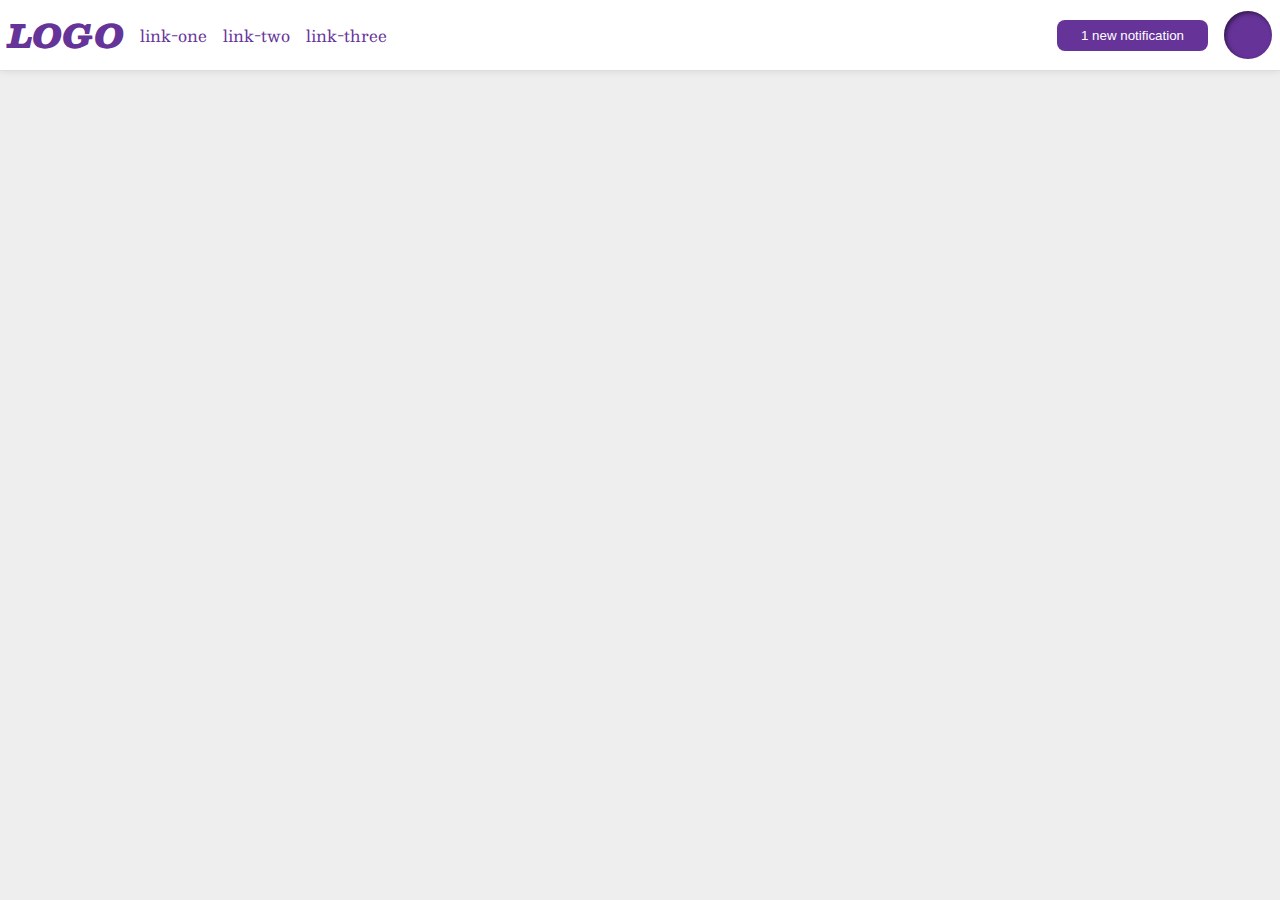
<file: foundations/flex/03-flex-header-2/index.html>
<!DOCTYPE html>
<html lang="en">
  <head>
    <meta charset="UTF-8">
    <meta http-equiv="X-UA-Compatible" content="IE=edge">
    <meta name="viewport" content="width=device-width, initial-scale=1.0">
    <title>Flex Header 2</title>
    <link rel="stylesheet" href="style.css">
  </head>
  <body>
    <div class="header">
      <div class="left">
        <div class="logo">
          LOGO
        </div>
        <ul class="links">
          <li><a href="https://google.com">link-one</a></li>
          <li><a href="https://google.com">link-two</a></li>
          <li><a href="https://google.com">link-three</a></li>
        </ul>
      </div>
      <div class="right">
        <button class="notifications">
          1 new notification
        </button>
        <div class="profile-image"></div>
      </div>
    </div>
  </body>
</html>
</file>
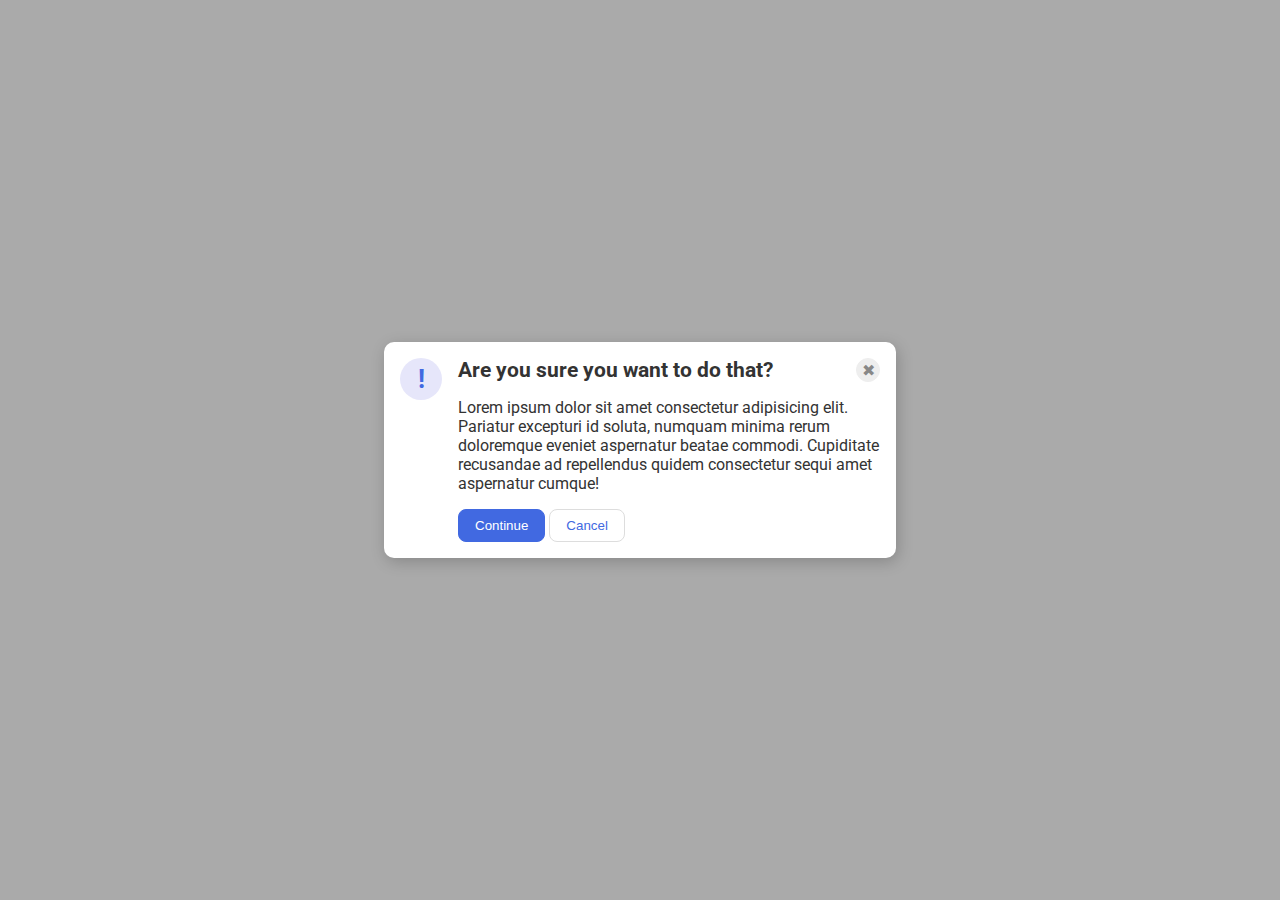
<file: foundations/flex/05-flex-modal/index.html>
<!DOCTYPE html>
<html lang="en">
  <head>
    <meta charset="UTF-8">
    <meta http-equiv="X-UA-Compatible" content="IE=edge">
    <meta name="viewport" content="width=device-width, initial-scale=1.0">
    <link rel="stylesheet" href="style.css">
    <title>Modal</title>
  </head>
  <body>
    <div class="modal">
      <div class="icon">!</div>
      <div class="container">
        <div class="top">
          <div class="header">Are you sure you want to do that?</div>
          <button class="close-button">✖</button>
        </div>
        <div class="text">Lorem ipsum dolor sit amet consectetur adipisicing elit. Pariatur excepturi id soluta, numquam minima rerum doloremque eveniet aspernatur beatae commodi. Cupiditate recusandae ad repellendus quidem consectetur sequi amet aspernatur cumque!</div>
        <div class="btns">
          <button class="continue">Continue</button>
          <button class="cancel">Cancel</button>
        </div>
      </div>
    </div>
  </body>
</html>
</file>
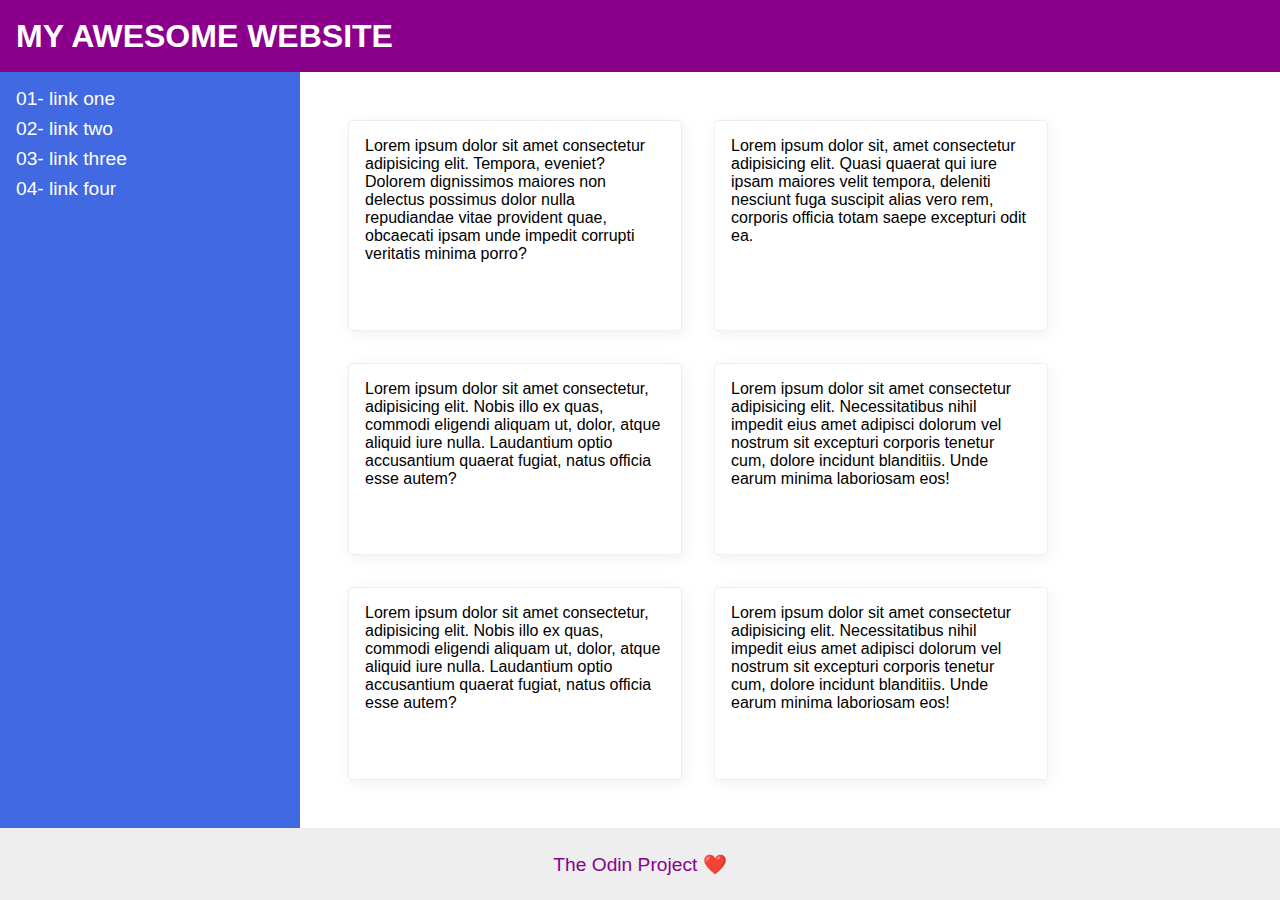
<file: foundations/flex/07-flex-layout-2/index.html>
<!DOCTYPE html>
<html lang="en">
  <head>
    <meta charset="UTF-8">
    <meta http-equiv="X-UA-Compatible" content="IE=edge">
    <meta name="viewport" content="width=device-width, initial-scale=1.0">
    <title>The Holy Grail</title>
    <link rel="stylesheet" href="style.css">
  </head>
  <body>
    <div class="header">
      MY AWESOME WEBSITE
    </div>

    <div class="content">
      <div class="sidebar">
        <ul>
          <li><a href="#">01- link one</a></li>
          <li><a href="#">02- link two</a></li>
          <li><a href="#">03- link three</a></li>
          <li><a href="#">04- link four</a></li>
        </ul>
      </div>
      <div class="gallery">
        <div class="card">Lorem ipsum dolor sit amet consectetur adipisicing elit. Tempora, eveniet? Dolorem dignissimos maiores non delectus possimus dolor nulla repudiandae vitae provident quae, obcaecati ipsam unde impedit corrupti veritatis minima porro?</div>
        <div class="card">Lorem ipsum dolor sit, amet consectetur adipisicing elit. Quasi quaerat qui iure ipsam maiores velit tempora, deleniti nesciunt fuga suscipit alias vero rem, corporis officia totam saepe excepturi odit ea.</div>
        <div class="card">Lorem ipsum dolor sit amet consectetur, adipisicing elit. Nobis illo ex quas, commodi eligendi aliquam ut, dolor, atque aliquid iure nulla. Laudantium optio accusantium quaerat fugiat, natus officia esse autem?</div>
        <div class="card">Lorem ipsum dolor sit amet consectetur adipisicing elit. Necessitatibus nihil impedit eius amet adipisci dolorum vel nostrum sit excepturi corporis tenetur cum, dolore incidunt blanditiis. Unde earum minima laboriosam eos!</div>
        <div class="card">Lorem ipsum dolor sit amet consectetur, adipisicing elit. Nobis illo ex quas, commodi eligendi aliquam ut, dolor, atque aliquid iure nulla. Laudantium optio accusantium quaerat fugiat, natus officia esse autem?</div>
        <div class="card">Lorem ipsum dolor sit amet consectetur adipisicing elit. Necessitatibus nihil impedit eius amet adipisci dolorum vel nostrum sit excepturi corporis tenetur cum, dolore incidunt blanditiis. Unde earum minima laboriosam eos!</div>
      </div>
    </div>

    <div class="footer">
      The Odin Project ❤️
    </div>
  </body>
</html>
</file>
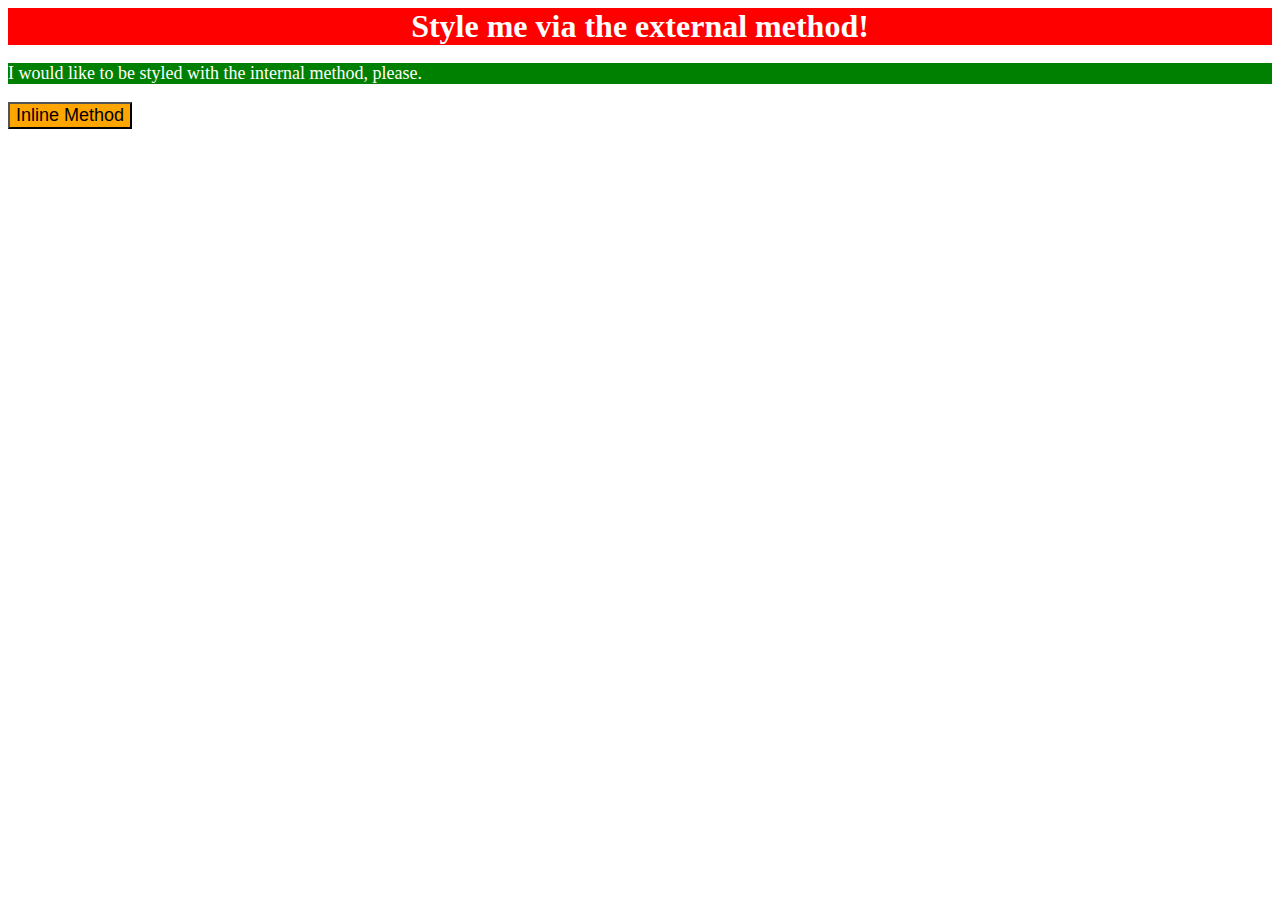
<file: foundations/intro-to-css/01-css-methods/index.html>
<!DOCTYPE html>
<html lang="en">
  <head>
    <link rel="stylesheet" href="styles.css">
    <style>
      p {
        background-color: green;
        color: white;
        font-size: 18px;
      }
    </style>
    <meta charset="UTF-8">
    <meta http-equiv="X-UA-Compatible" content="IE=edge">
    <meta name="viewport" content="width=device-width, initial-scale=1.0">
    <title>Methods for Adding CSS</title>
  </head>
  <body>
    <div>Style me via the external method!</div>
    <p>I would like to be styled with the internal method, please.</p>
    <button style="background-color: orange; font-size: 18px;">Inline Method</button>
  </body>
</html>
</file>
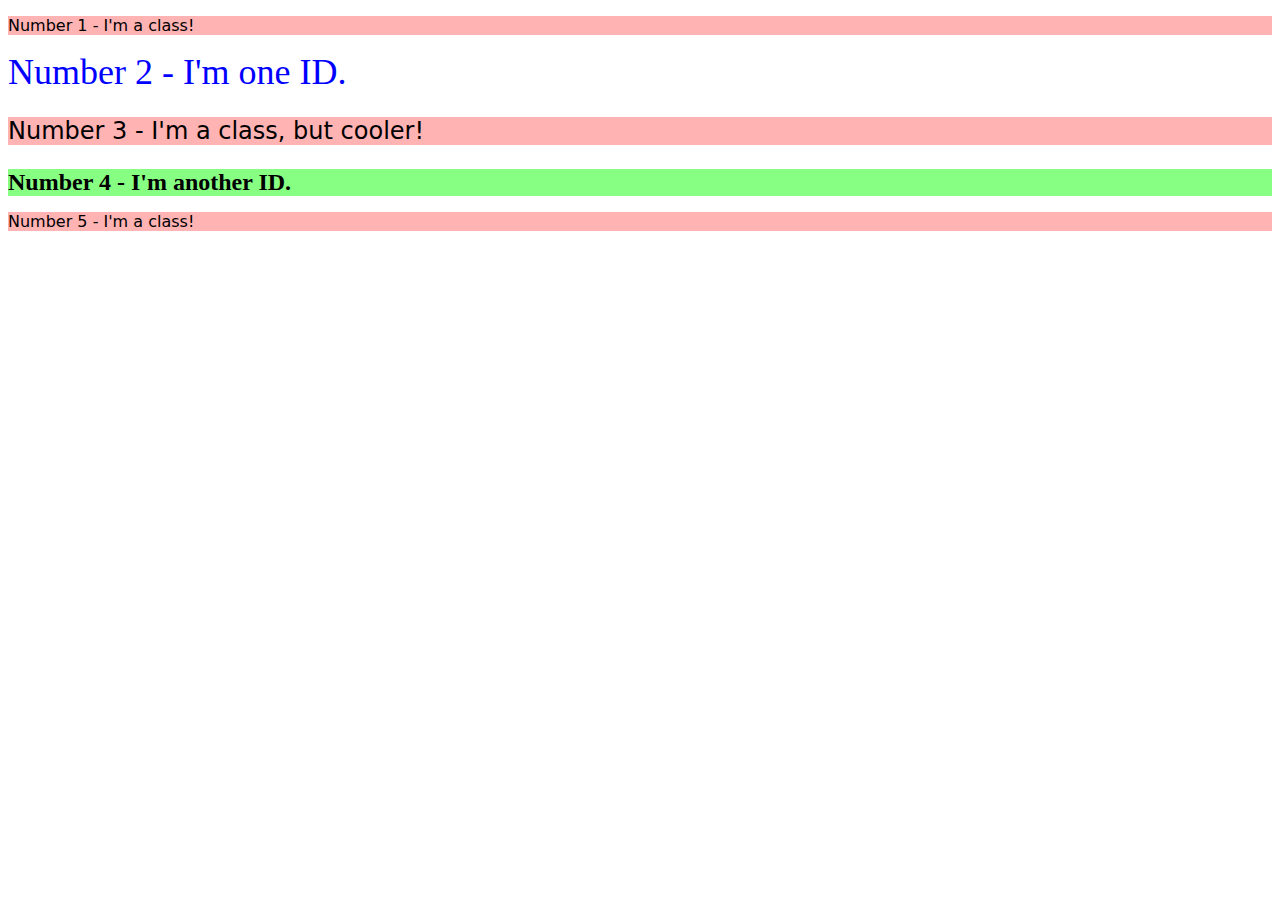
<file: foundations/intro-to-css/02-class-id-selectors/index.html>
<!DOCTYPE html>
<html lang="en">
  <head>
    <meta charset="UTF-8">
    <meta http-equiv="X-UA-Compatible" content="IE=edge">
    <meta name="viewport" content="width=device-width, initial-scale=1.0">
    <title>Class and ID Selectors</title>
    <link rel="stylesheet" href="style.css">
  </head>
  <body>
    <p class="odd">Number 1 - I'm a class!</p>
    <div id="two" class="large">Number 2 - I'm one ID.</div>
    <p class="odd medium">Number 3 - I'm a class, but cooler!</p>
    <div id="four" class="medium">Number 4 - I'm another ID.</div>
    <p class="odd">Number 5 - I'm a class!</p>
  </body>
</html>
</file>
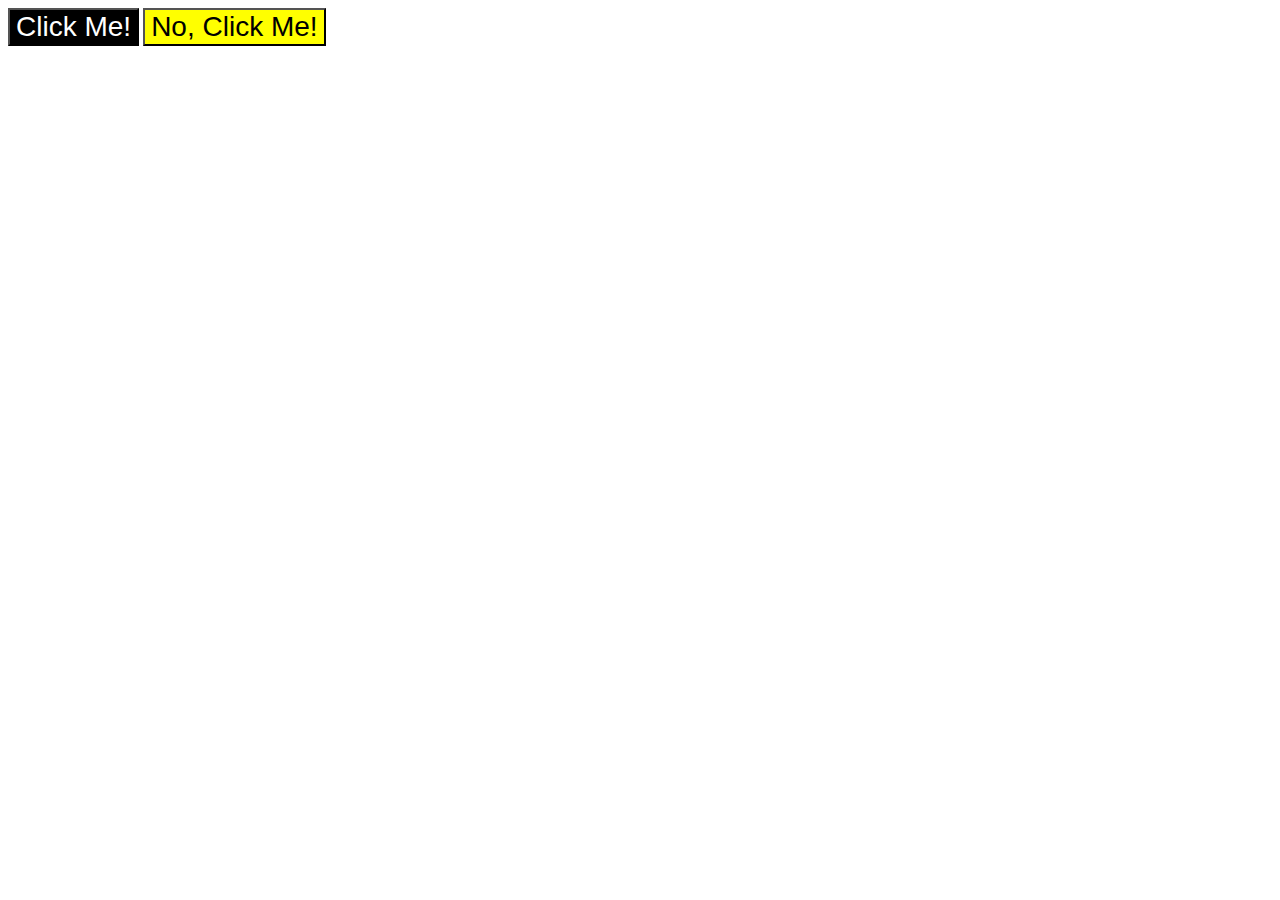
<file: foundations/intro-to-css/03-grouping-selectors/index.html>
<!DOCTYPE html>
<html lang="en">
  <head>
    <meta charset="UTF-8">
    <meta http-equiv="X-UA-Compatible" content="IE=edge">
    <meta name="viewport" content="width=device-width, initial-scale=1.0">
    <title>Grouping Selectors</title>
    <link rel="stylesheet" href="style.css">
  </head>
  <body>
    <button class="one">Click Me!</button>
    <button class="two">No, Click Me!</button>
  </body>
</html>
</file>
<file: foundations/flex/03-flex-header-2/style.css>
/* this is some magical font-importing.  
you'll learn about it later. */
@import url('https://fonts.googleapis.com/css2?family=Besley:ital,wght@0,400;1,900&display=swap');

body {
  margin: 0;
  background: #eee;
  font-family: Besley, serif;
}

.header {
  background: white;
  border-bottom: 1px solid #ddd;
  box-shadow: 0 0 8px rgba(0,0,0,.1);

  display: flex;
  justify-content: space-between;
  padding: 8px;
}

.profile-image {
  background: rebeccapurple;
  box-shadow: inset 2px 2px 4px rgba(0,0,0,.5);
  border-radius: 50%;
  width: 48px;
  height: 48px;
}

.logo {
  color: rebeccapurple;
  font-size: 32px;
  font-weight: 900;
  font-style: italic;
}

button {
  border: none;
  border-radius: 8px;
  background: rebeccapurple;
  color: white;
  padding: 8px 24px;
}

a {
  /* this removes the line under our links */
  text-decoration: none;
  color: rebeccapurple;
}

ul {
  list-style-type: none;

  display: flex;
  gap: 16px;
  margin: 0;
  padding: 0;
}

.left, .right {
  display: flex;
  align-items: center;
  gap: 16px;
}
</file>
<file: foundations/flex/05-flex-modal/style.css>
@import url('https://fonts.googleapis.com/css2?family=Roboto:wght@400;700&display=swap');

html, body {
  height: 100%;
}

body {
  font-family: Roboto, sans-serif;
  margin: 0;
  background: #aaa;
  color: #333;
  /* I'll give you this one for free lol */
  display: flex;
  align-items: center;
  justify-content: center;
}

.modal {
  background: white;
  width: 480px;
  border-radius: 10px;
  box-shadow: 2px 4px 16px rgba(0,0,0,.2);

  display: flex;
  padding: 1em;
  gap: 1em;
}

.container {
  display: flex;
  flex-direction: column;
  gap: 1em;
}

.top {
  display: flex;
  justify-content: space-between;
}

.icon {
  color: royalblue;
  font-size: 26px;
  font-weight: 700;
  background: lavender;
  width: 42px;
  height: 42px;
  border-radius: 50%;
  display: flex;
  align-items: center;
  justify-content: center;

  flex-shrink: 0;
}

.header {
  font-weight: bold;
  font-size: 1.3em;
}

.close-button {
  background: #eee;
  border-radius: 50%;
  color: #888;
  font-weight: 400;
  font-size: 16px;
  height: 24px;
  width: 24px;
  display: flex;
  align-items: center;
  justify-content: center;
  border: 1px solid #eee;
  padding: 0;
}

button {
  cursor: pointer;
  padding: 8px 16px;
  border-radius: 8px;
}

button.continue {
  background: royalblue;
  border: 1px solid royalblue;
  color: white;
}

button.cancel {
  background: white;
  border: 1px solid #ddd;
  color: royalblue;
}
</file>
<file: foundations/flex/07-flex-layout-2/style.css>
body {
  font-family: -apple-system, BlinkMacSystemFont, 'Segoe UI', Roboto, Oxygen, Ubuntu, Cantarell, 'Open Sans', 'Helvetica Neue', sans-serif;
  margin: 0;
  min-height: 100vh;

  display: flex;
  flex-direction: column;
}

.header {
  height: 72px;
  background: darkmagenta;
  color: white;

  font-size: xx-large;
  font-weight: bolder;
  display: flex;
  align-items: center;
  padding: 0 0.5em;
}

.content {
  display: flex;
  flex: 1;
}

.sidebar {
  width: 300px;
  background: royalblue;
  box-sizing: border-box;
  flex-shrink: 0;
}

ul {
  list-style-type: none;
  padding: 0px;
  margin: 16px 8px;
}

li {
  margin: 0.5em;
}

a {
  text-decoration: none;
  color: white;
  font-size: larger;
}

.gallery {
  display: flex;
  flex-wrap: wrap;
  padding: 32px;
  align-items: stretch;
}

.card {
  border: 1px solid #eee;
  box-shadow: 2px 4px 16px rgba(0,0,0,.06);
  border-radius: 4px;

  padding: 1em;
  max-width: 300px;
  margin: 16px;
}

.footer {
  height: 72px;
  background: #eee;
  color: darkmagenta;

  display: flex;
  justify-content: center;
  align-items: center;
  font-size: larger;
}
</file>
<file: foundations/intro-to-css/01-css-methods/styles.css>
div {
    background-color: red;
    color: white;
    font-size: 32px;
    text-align: center;
    font-weight: 700;
}
</file>
<file: foundations/intro-to-css/02-class-id-selectors/style.css>
.odd {
    background-color: hsl(360, 100%, 85%);
    font-family: Verdana, "DejaVu Sans", sans-serif;
}

.medium {
    font-size: 24px;
}

.large {
    font-size: 36px;
}

#two {
    color: blue;
}

#four {
    background-color: rgb(135 255 131);
    font-weight: bold;
}
</file>
<file: foundations/intro-to-css/03-grouping-selectors/style.css>
.one, 
.two {
    font-size: 28px;
    font-family: Helvetica, 'Times New Roman', sans-serif;
}

.one {
    background-color: black;
    color: white;
}

.two {
    background-color: yellow;
}
</file>
